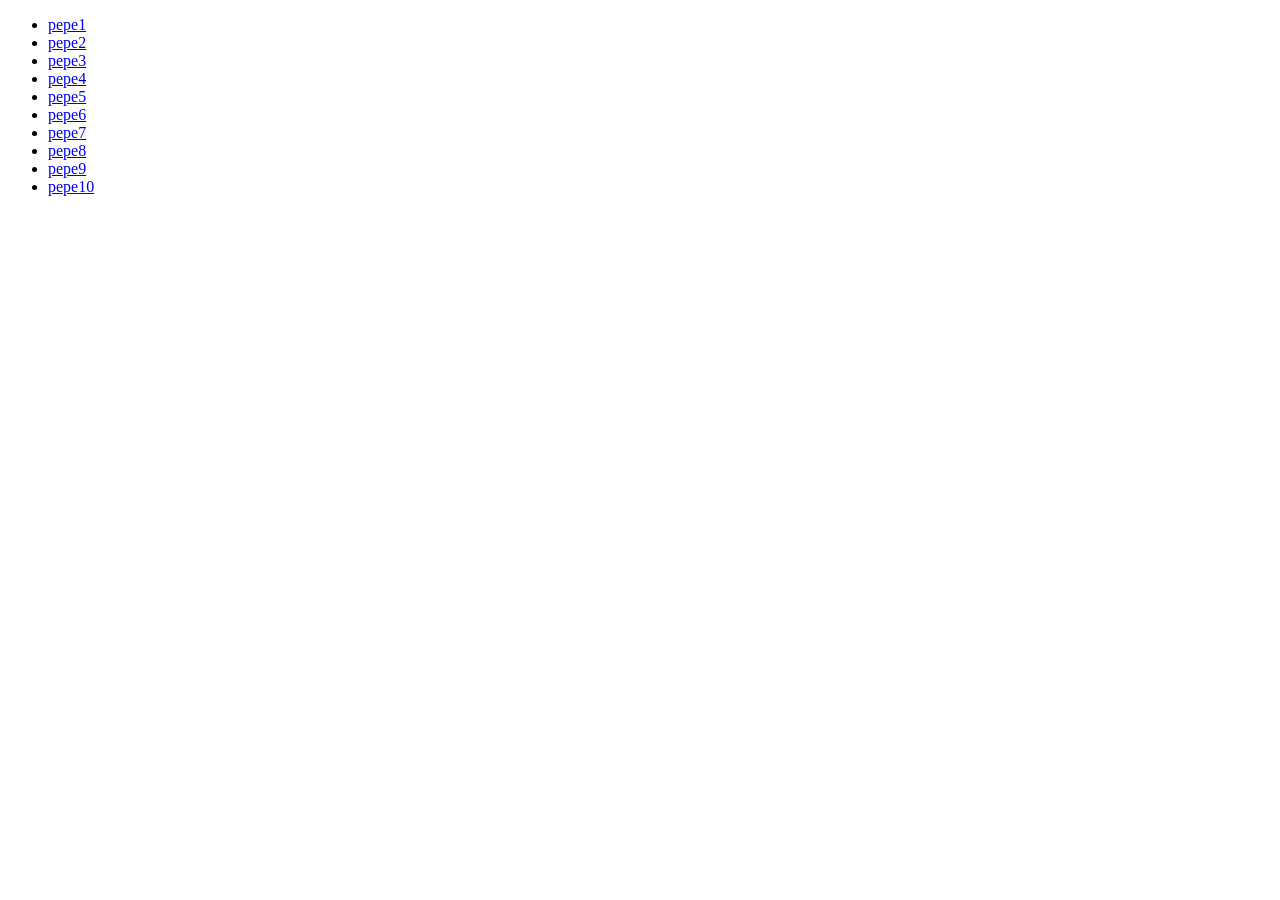
<file: my-project-da25tta/index.html>
<!DOCTYPE html>
<html lang="vi">
<head>
    <meta charset="utf-8">
    <title> bài tập thực thành 1 </title>
</head>
<body>
    <ul>
        <li><a href="#">pepe1</a></li>
        <li><a href="#">pepe2</a></li>
        <li><a href="#">pepe3</a></li>
        <li><a href="#">pepe4</a></li>
        <li><a href="#">pepe5</a></li>
        <li><a href="#">pepe6</a></li>
        <li><a href="#">pepe7</a></li>
        <li><a href="#">pepe8</a></li>
        <li><a href="#">pepe9</a></li>
        <li><a href="#">pepe10</a></li>
    </ul>
</body>
</html>
</file>
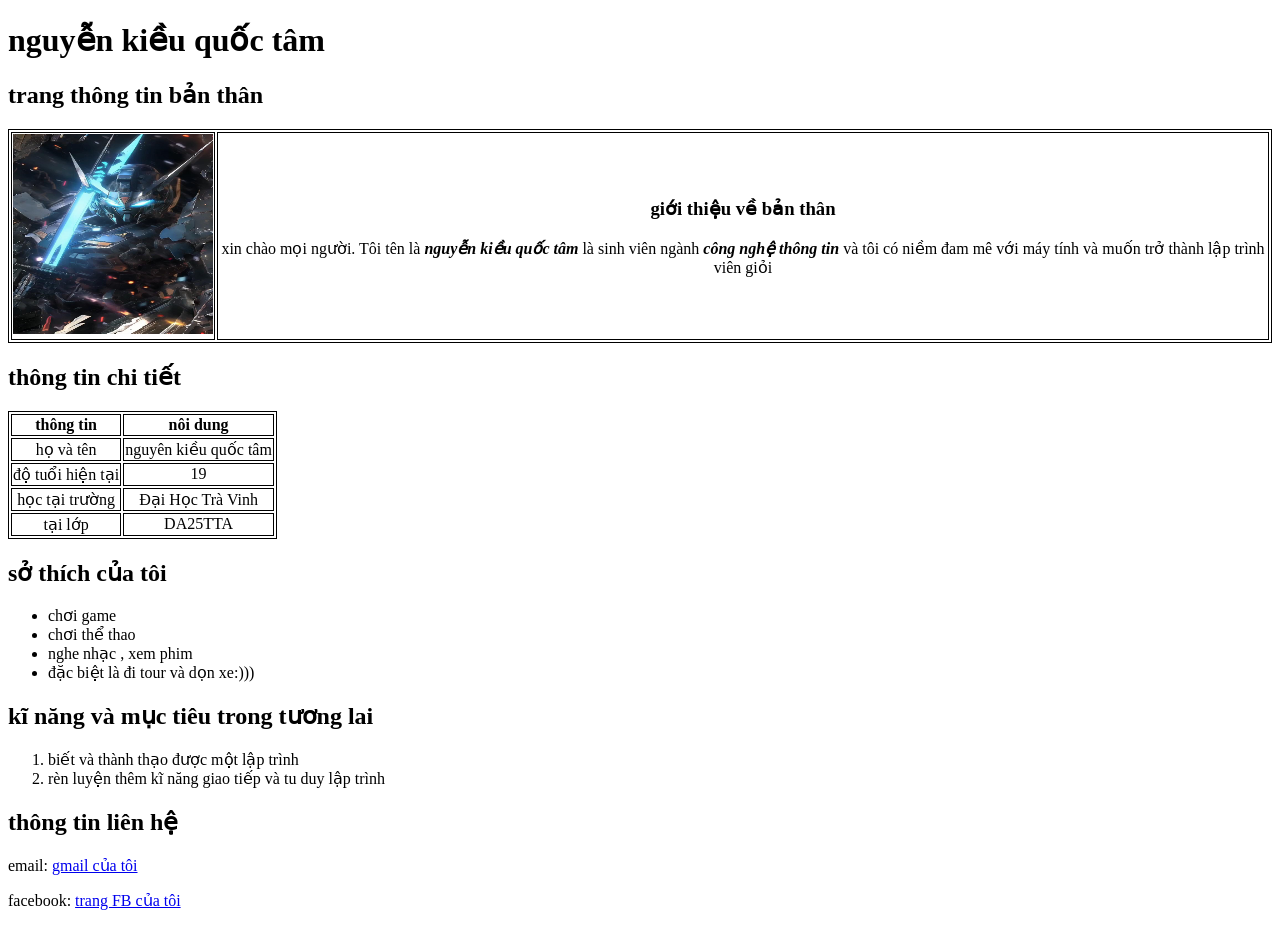
<file: my-project-da25tta/html/pepe1.html>
<!DOCTYPE html>
<html lang="vi">
<head>
    <meta charset="utf-8">
    <link rel="stylesheet" href="../css/profile.css">
    <title>thông tin cá nhán</title>

    <style>
    </style>
</head>
<body>
    <h1> nguyễn kiều quốc tâm  </h1>
    <h2>trang thông tin bản thân </h2>
    <table style="width: 100%;">
        <tr>
        <td style="text-align: center;">
                <img src="../assets/images/avatar.jpg" alt="avatar" style="width: 200px; height: 200px;">
        </td>
        <td>
            <h3> giới thiệu về bản thân </h3>
            <p>xin chào mọi người. Tôi tên là <i><b> nguyễn kiều quốc tâm </b></i> là sinh viên ngành <i><b> công nghệ thông tin </b></i> và tôi có niềm đam mê với máy tính và muốn trở thành lập trình viên giỏi</p>
        </td>
        </tr>
    </table>
    <h2> thông tin chi tiết </h2>
    <table>
        <tr>
            <th>thông tin</th>
            <th>nôi dung </th>
        </tr>
        <tr>
            <td> họ và tên </td>
            <td> nguyên kiều quốc tâm</td>
        </tr>
        <tr>
            <td>độ tuổi hiện tại</td>
            <td> 19</td>
        </tr>
        <tr>
            <td>học tại trường</td>
            <td>Đại Học Trà Vinh</td>
        </tr>
        <tr>
            <td> tại lớp </td>
            <td>DA25TTA</td>
        </tr>
    </table>

    <H2> sở thích của tôi</H2>
    <ul>
        <li> chơi game</li>
        <li>chơi thể thao</li>
        <li>nghe nhạc , xem phim</li>
        <li> đặc biệt là đi tour và dọn xe:)))</li>
    </ul>
    <h2> kĩ năng và mục tiêu trong tương lai </h2>
    <ol>
        <li> biết và thành thạo được một lập trình</li>
        <li>rèn luyện thêm kĩ năng giao tiếp và tu duy lập trình</li>
    </ol>
    <h2> thông tin liên hệ </h2>
    <p>email: <a href="https://myaccount.google.com/?utm_source=chrome-profile-chooser&pli=1"> gmail của tôi </a></p>
    <p>facebook: <a href="https://www.facebook.com/share/1KahoycWbM/"> trang FB của tôi </a></p>

        
</body>
</file>
<file: my-project-da25tta/css/profile.css>
table,td,th
{
    border: 1px solid black;
}
td,th
{
    text-align: center;
}
</file>
